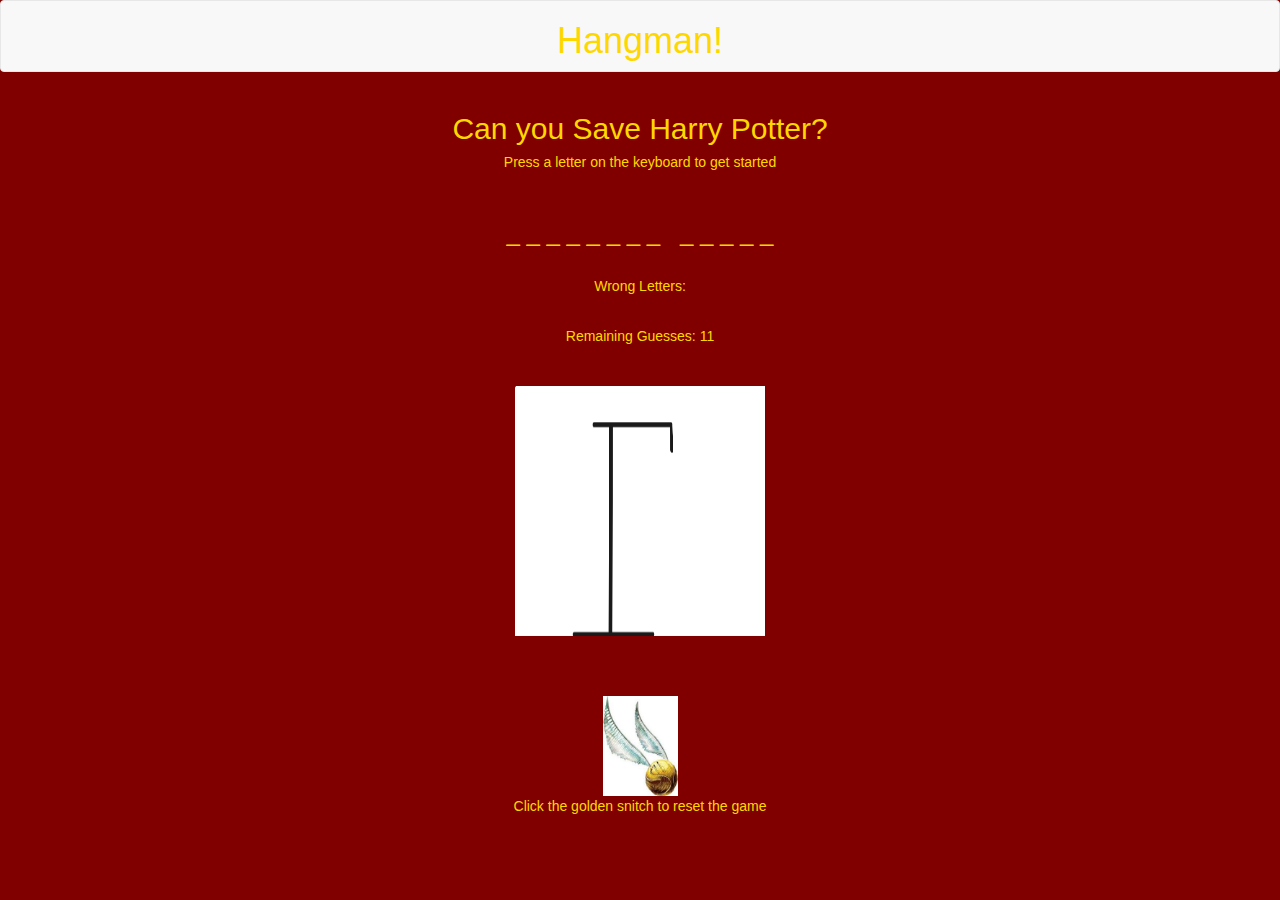
<file: index.html>
<!DOCTYPE html>
<html lang="en-us">
  <head>
    <meta charset="UTF-8">
    <title>Hangman Game</title>

    <link rel="stylesheet" href="https://maxcdn.bootstrapcdn.com/bootstrap/3.3.6/css/bootstrap.min.css">


    <link rel="stylesheet" type="text/css" href="style.css">

  </head>
  <body>
		
		<audio id="harry">
			<source src="Assets/sound/harry.mp3" type="audio/wav">
		</audio>

		<audio id="voldemort">
			<source src="Assets/sound/voldemort.mp3" type="audio/wav">
		</audio>


  	<nav class="navbar navbar-default">
  		<div class="container">
  			<div class="navbar-header-center">
					<h1>Hangman!</h1>
				</div>
				<div class="navbar-right">
	    		
	    	</div>
	    </div>
	   </nav>

		<div class="container">
			<div class="row">
				<div class="col-sm-12" align="center">
					<h2>Can you Save Harry Potter? 
					</h2>
					<h5>Press a letter on the keyboard to get started </h5>
				</div>
			</div>
		</div>

		<br>

		<div class="container">
			<div class="row">
				<div class="col-sm-12" align="center">
					<h3 id="letterSpot"></h3>

					<br>

					<form>
						<p id="misses">Wrong Letters:</p>
						<br>
						<p id="guessesLeft">Remaining Guesses: 11</p>
						<br>
						<p id="win"></p>
						<img src="Assets/Images/hangman0.png" id="hangman" height= "250" width="250">

						<br>
						<br>
						<br>


					</form>

					<br>

					<img src="Assets/Images/snitch.jpg" id="snitch" onClick="location.reload()" height="100" width="75">

					<!-- <img src="assets/images/meeSeeks.jpeg" id="meeSeeks" onClick=meeSeeks.play()> -->

					<p>Click the golden snitch to reset the game</p>

				</div>
			</div>
		</div>	

	<script src="hangman2.js">
	</script>

  </body>
</html>
</file>
<file: style.css>
* {
	box-sizing: border-box;
}

h1 {
	text-align: center;
	color:#FFD700;
}

p {
	color:#FFD700;
}

h2{
	color:#FFD700;
}
h3{
	color:#FFD700;
}

h5{
	color:#FFD700;
}

body {
	background-color:#800000;
}
</file>
